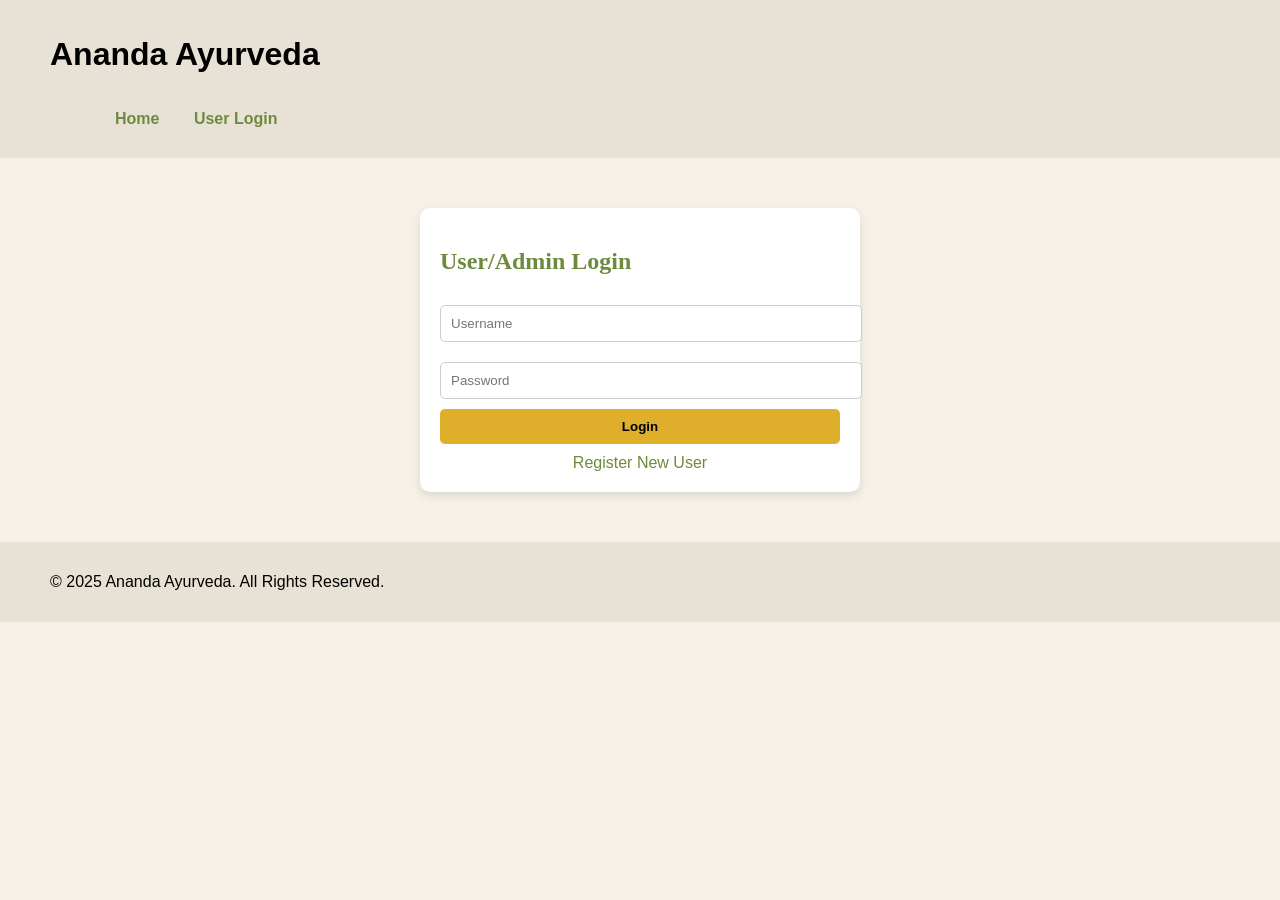
<file: templates/admin_login.html>
<!DOCTYPE html>
<html lang="en">
<head>
<meta charset="UTF-8">
<meta name="viewport" content="width=device-width, initial-scale=1.0">
<title>Ananda Ayurveda - Login</title>
<style>
    body { font-family: 'Lato', sans-serif; background-color: #F5F1E7; margin:0; padding:0; }
    header, nav, footer { background-color: #E8E2D6; padding: 15px 50px; }
    nav a { margin: 0 15px; font-weight:bold; text-decoration:none; color:#6E8B3D; }
    .container { width:90%; max-width:400px; margin:50px auto; padding:20px; background:#fff; border-radius:10px; box-shadow:0 4px 8px rgba(0,0,0,0.1);}
    h2 { font-family:'Playfair Display', serif; color:#6E8B3D; }
    input { width:100%; padding:10px; margin:10px 0; border-radius:5px; border:1px solid #ccc; }
    button { width:100%; padding:10px; background-color:#DFAF2C; border:none; font-weight:bold; cursor:pointer; border-radius:5px; }
    .link { text-align:center; margin-top:10px; }
    .link a { color:#6E8B3D; text-decoration:none; }
</style>
</head>
<body>

<header>
    <h1>Ananda Ayurveda</h1>
    <nav>
        <a href="/">Home</a>
        <a href="/cust_log">User Login</a>
    </nav>
</header>

<div class="container">
    <h2>User/Admin Login</h2>
    <!-- Login form now points to server endpoint -->
    <form id="loginForm" method="post" action="/admin_login">
        <input type="text" placeholder="Username" id="username" name="Username" required>
        <input type="password" placeholder="Password" id="password" name="Password" required>
        <button type="submit">Login</button>
    </form>

    <div class="link">
        <!-- Registration handled via redirect -->
        <a href="/register">Register New User</a>
    </div>
</div>

<footer>
    <p>&copy; 2025 Ananda Ayurveda. All Rights Reserved.</p>
</footer>

</body>
</html>
</file>
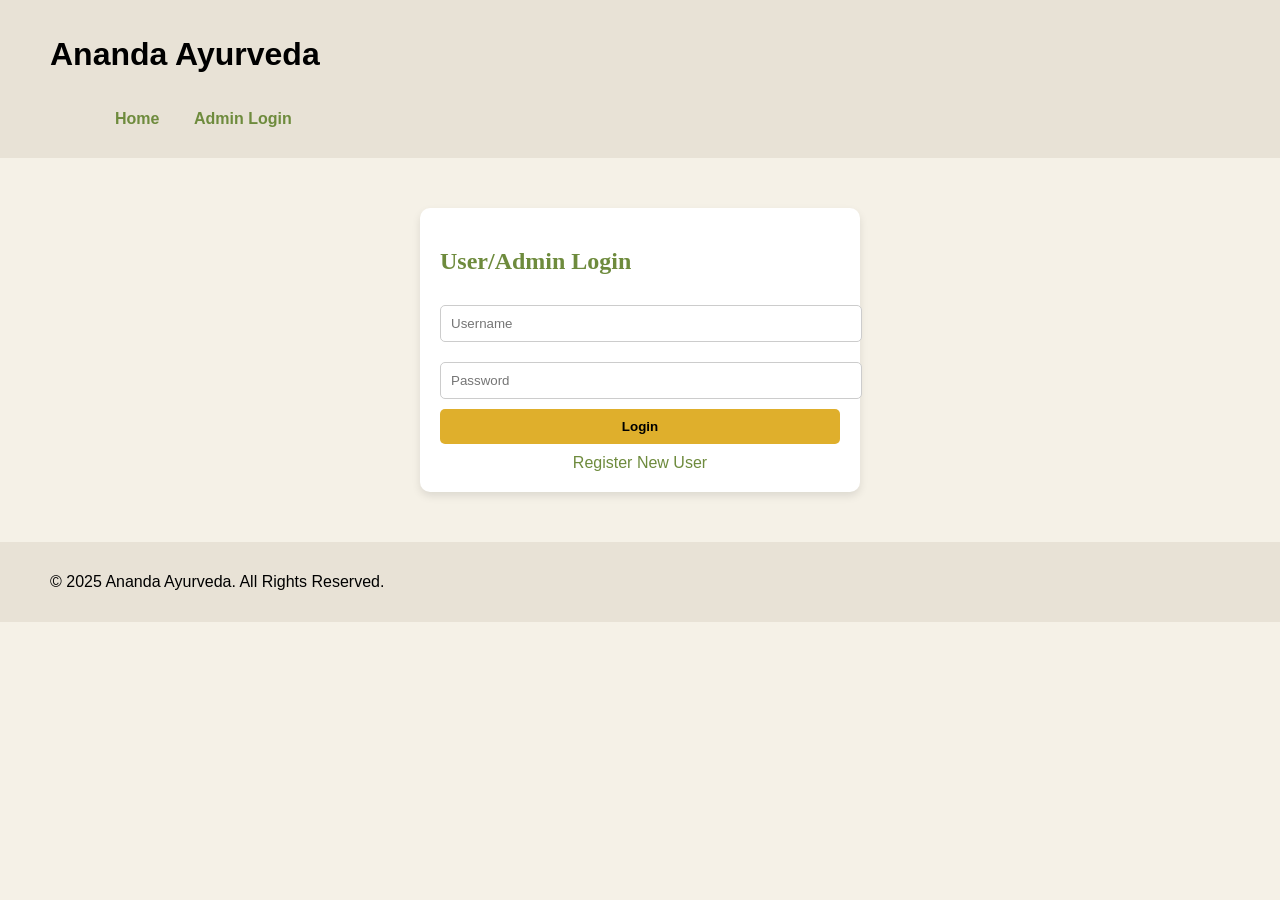
<file: templates/login.html>
<!DOCTYPE html>
<html lang="en">
<head>
<meta charset="UTF-8">
<meta name="viewport" content="width=device-width, initial-scale=1.0">
<title>Ananda Ayurveda - Login</title>
<style>
    body { font-family: 'Lato', sans-serif; background-color: #F5F1E7; margin:0; padding:0; }
    header, nav, footer { background-color: #E8E2D6; padding: 15px 50px; }
    nav a { margin: 0 15px; font-weight:bold; text-decoration:none; color:#6E8B3D; }
    .container { width:90%; max-width:400px; margin:50px auto; padding:20px; background:#fff; border-radius:10px; box-shadow:0 4px 8px rgba(0,0,0,0.1);}
    h2 { font-family:'Playfair Display', serif; color:#6E8B3D; }
    input { width:100%; padding:10px; margin:10px 0; border-radius:5px; border:1px solid #ccc; }
    button { width:100%; padding:10px; background-color:#DFAF2C; border:none; font-weight:bold; cursor:pointer; border-radius:5px; }
    .link { text-align:center; margin-top:10px; }
    .link a { color:#6E8B3D; text-decoration:none; }
</style>
</head>
<body>

<header>
    <h1>Ananda Ayurveda</h1>
    <nav>
        <a href="/">Home</a>
        <a href="/admin_login">Admin Login</a>
    </nav>
</header>

<div class="container">
    <h2>User/Admin Login</h2>
    <!-- Login form now points to server endpoint -->
    <form id="loginForm" method="post" action="/cust_log">
        <input type="text" placeholder="Username" id="username" name="Username" required>
        <input type="password" placeholder="Password" id="password" name="Password" required>
        <button type="submit">Login</button>
    </form>

    <div class="link">
        <!-- Registration handled via redirect -->
        <a href="/register">Register New User</a>
    </div>
</div>

<footer>
    <p>&copy; 2025 Ananda Ayurveda. All Rights Reserved.</p>
</footer>

</body>
</html>
</file>
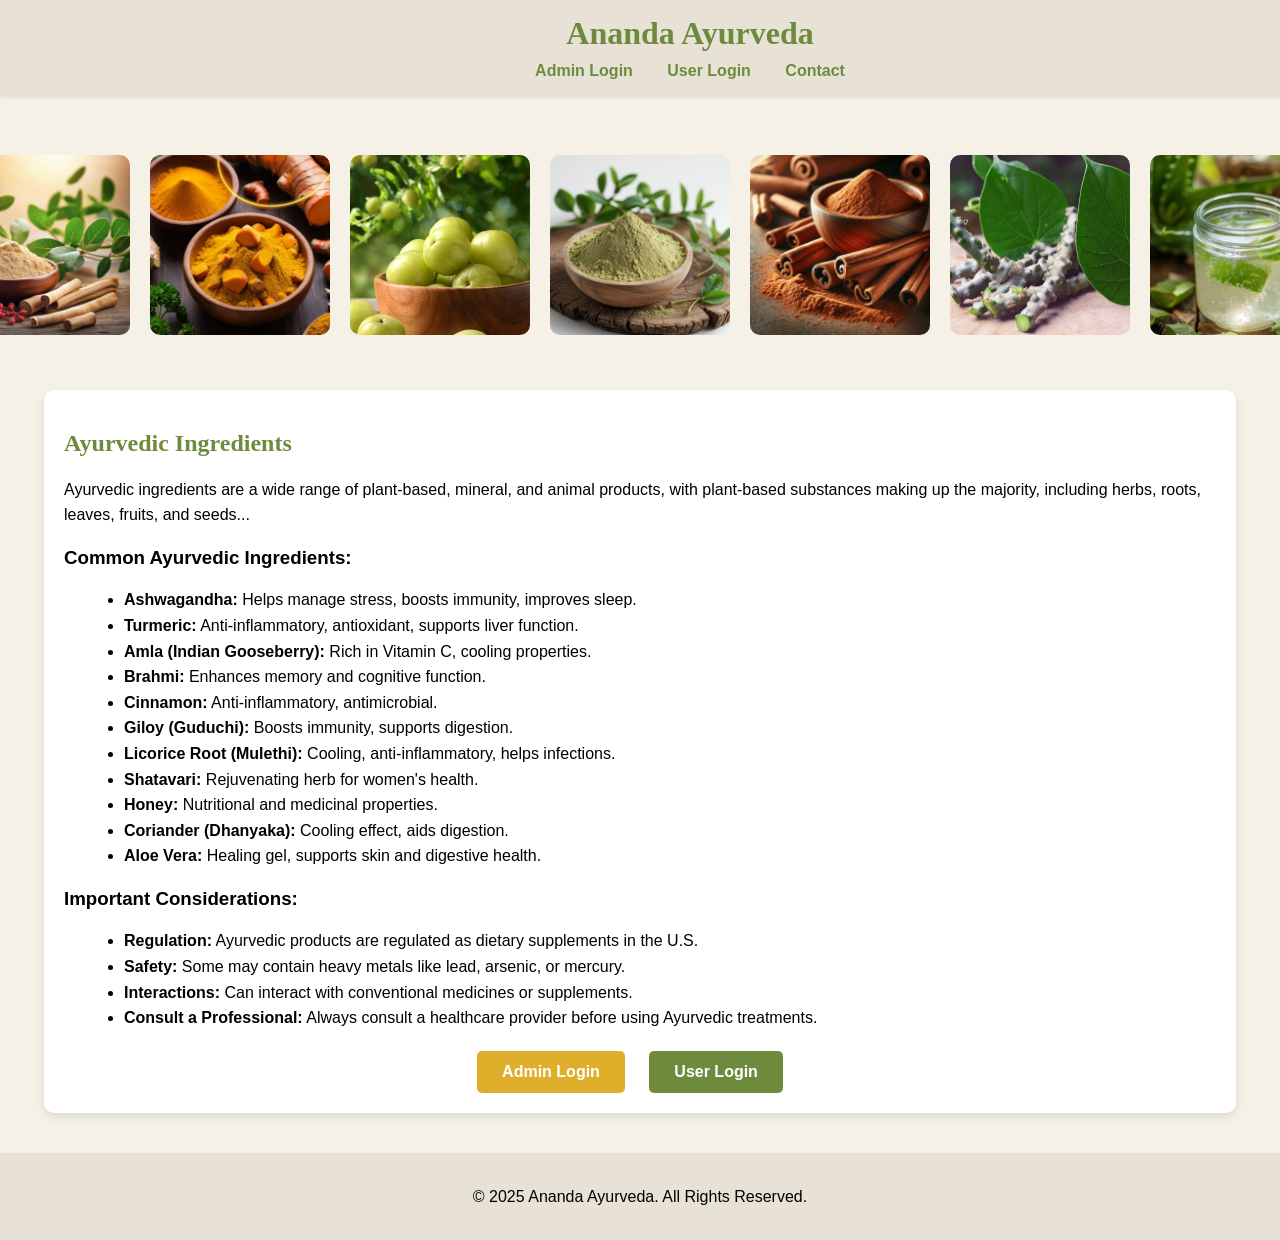
<file: templates/login_selection.html>
<!DOCTYPE html>
<html lang="en">
<head>
<meta charset="UTF-8">
<meta name="viewport" content="width=device-width, initial-scale=1.0">
<title>Ananda Ayurveda Portal</title>
<style>
    body {
        font-family: 'Lato', sans-serif;
        background-color: #F5F1E7;
        margin: 0;
        padding: 0;
    }

    /* Fixed Header */
    header {
        background-color: #E8E2D6;
        padding: 15px 50px;
        text-align: center;
        position: fixed;
        top: 0;
        width: 100%;
        z-index: 1000;
        box-shadow: 0 2px 5px rgba(0,0,0,0.1);
    }

    header h1 {
        color: #6E8B3D;
        font-family: 'Playfair Display', serif;
        margin: 0;
    }

    nav {
        margin-top: 10px;
    }

    nav a {
        margin: 0 15px;
        font-weight: bold;
        text-decoration: none;
        color: #6E8B3D;
    }

    /* Hero Image Scroll */
    .hero {
        width: 100%;
        height: 250px;
        overflow: hidden;
        display: flex;
        justify-content: center;
        align-items: center;
        margin-top: 120px; /* Add space to compensate for fixed header */
        background: #F5F1E7;
    }

    .image-row {
        display: flex;
        gap: 20px;
        position: relative;
        animation: moveLeft 30s linear infinite;
    }

    .image-row img {
        width: 180px;
        height: 180px;
        border-radius: 10px;
        object-fit: cover;
    }

    @keyframes moveLeft {
        0% { transform: translateX(100%); }
        100% { transform: translateX(-100%); }
    }

    .container {
        width: 90%;
        max-width: 1200px;
        margin: 20px auto;
        padding: 20px;
        background: #fff;
        border-radius: 10px;
        box-shadow: 0 4px 8px rgba(0,0,0,0.1);
    }

    h2 {
        color: #6E8B3D;
        font-family: 'Playfair Display', serif;
    }

    p, li {
        line-height: 1.6;
    }

    ul {
        margin-left: 20px;
    }

    .buttons {
        margin-top: 20px;
        text-align: center;
    }

    .btn {
        padding: 12px 25px;
        text-decoration: none;
        margin-right: 20px;
        font-weight: bold;
        border-radius: 5px;
        color: white;
        display: inline-block;
    }

    .admin { background-color: #DFAF2C; }
    .user { background-color: #6E8B3D; }

    footer {
        background-color: #E8E2D6;
        padding: 15px 50px;
        text-align: center;
        margin-top: 40px;
    }
</style>
</head>
<body>

<!-- Fixed Header -->
<header>
    <h1>Ananda Ayurveda</h1>
    <nav>
        <a href="/admin_login">Admin Login</a>
        <a href="/cust_log">User Login</a>
        <a href="index.html">Contact</a>
    </nav>
</header>

<!-- Hero Section with Scrolling Images -->
<div class="hero">
    <div class="image-row">
        <img src="/static/ashwagandha.jpeg" alt="Ashwagandha">
        <img src="/static/Turmeric.jpeg" alt="Turmeric">
        <img src="/static/Amla.jpeg" alt="Amla">
        <img src="/static/Brahmi.jpeg" alt="Brahmi">
        <img src="/static/Cinnamon.jpeg" alt="Cinnamon">
        <img src="/static/Giloy.jpeg" alt="Giloy">
        <img src="/static/Aloeveragel.jpeg" alt="Aloe Vera">
    </div>
</div>

<!-- Main Content -->
<div class="container">
    <h2>Ayurvedic Ingredients</h2>
    <p>Ayurvedic ingredients are a wide range of plant-based, mineral, and animal products, with plant-based substances making up the majority, including herbs, roots, leaves, fruits, and seeds...</p>

    <h3>Common Ayurvedic Ingredients:</h3>
    <ul>
        <li><b>Ashwagandha:</b> Helps manage stress, boosts immunity, improves sleep.</li>
        <li><b>Turmeric:</b> Anti-inflammatory, antioxidant, supports liver function.</li>
        <li><b>Amla (Indian Gooseberry):</b> Rich in Vitamin C, cooling properties.</li>
        <li><b>Brahmi:</b> Enhances memory and cognitive function.</li>
        <li><b>Cinnamon:</b> Anti-inflammatory, antimicrobial.</li>
        <li><b>Giloy (Guduchi):</b> Boosts immunity, supports digestion.</li>
        <li><b>Licorice Root (Mulethi):</b> Cooling, anti-inflammatory, helps infections.</li>
        <li><b>Shatavari:</b> Rejuvenating herb for women's health.</li>
        <li><b>Honey:</b> Nutritional and medicinal properties.</li>
        <li><b>Coriander (Dhanyaka):</b> Cooling effect, aids digestion.</li>
        <li><b>Aloe Vera:</b> Healing gel, supports skin and digestive health.</li>
    </ul>

    <h3>Important Considerations:</h3>
    <ul>
        <li><b>Regulation:</b> Ayurvedic products are regulated as dietary supplements in the U.S.</li>
        <li><b>Safety:</b> Some may contain heavy metals like lead, arsenic, or mercury.</li>
        <li><b>Interactions:</b> Can interact with conventional medicines or supplements.</li>
        <li><b>Consult a Professional:</b> Always consult a healthcare provider before using Ayurvedic treatments.</li>
    </ul>

    <!-- Login Buttons -->
    <div class="buttons">
        <a href="/admin_login" class="btn admin">Admin Login</a>
        <a href="/cust_log" class="btn user">User Login</a>
    </div>
</div>

<footer>
    <p>&copy; 2025 Ananda Ayurveda. All Rights Reserved.</p>
</footer>

</body>
</html>
</file>
